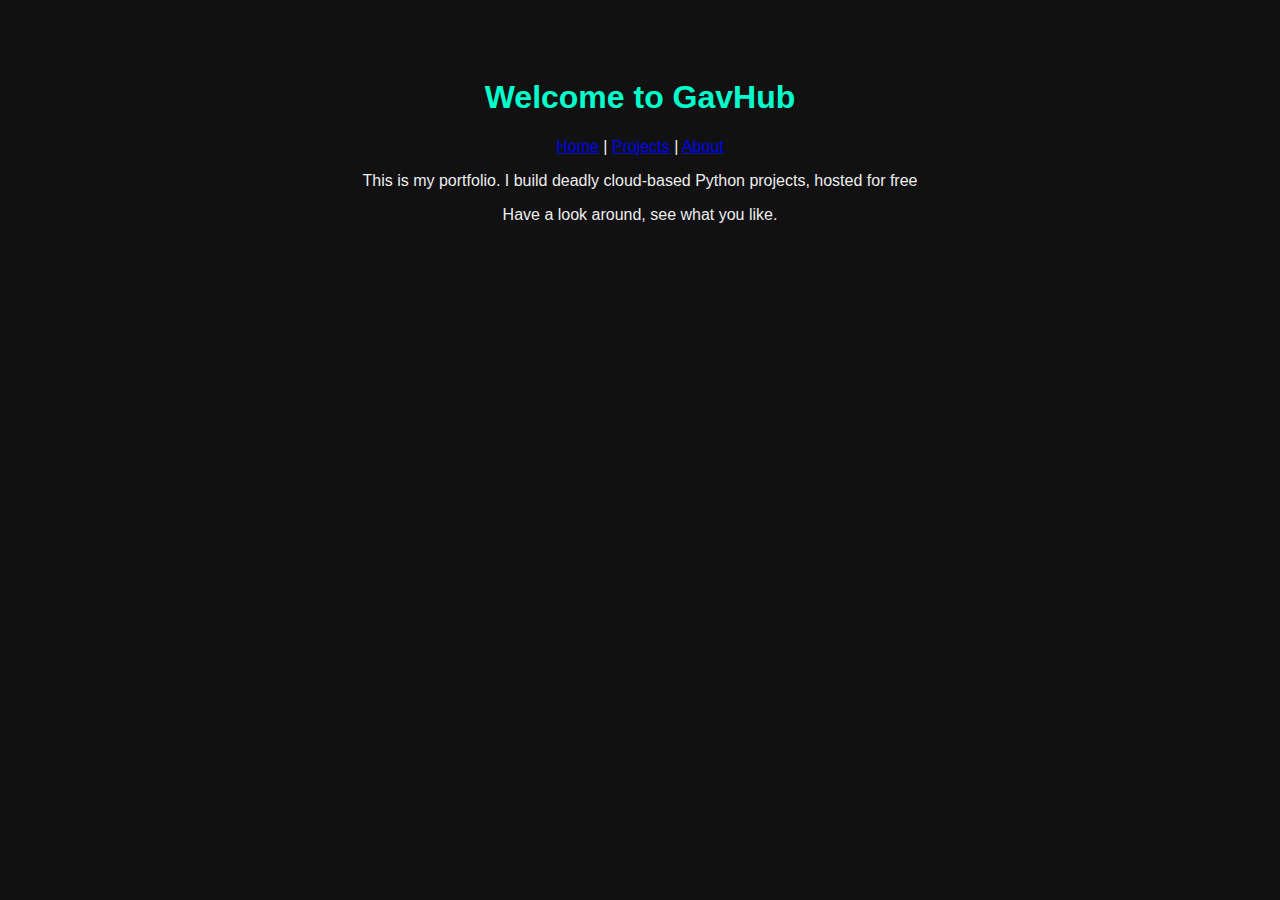
<file: index.html>
<!DOCTYPE html>
<html>
    <!-- Force redeploy -->

    <head>
        <title>
            GavHub
        </title>
        <link rel="stylesheet" href="style.css">
    </head>
    <body>
        <header>
            <h1>
                Welcome to GavHub
            </h1>
            <nav>
                <a href="index.html">Home</a> |
                <a href="projects.html">Projects</a> |
                <a href="about.html">About</a>
            </nav>
        </header>

        <main>
            <p>
                This is my portfolio. I build deadly cloud-based Python projects, hosted for free
            </p>
            <p>
                Have a look around, see what you like.
            </p>
        </main>
    </body>
</html>
</file>
<file: style.css>
body {
    background-color: #111;
    color: #eee;
    font-family: Arial, Helvetica, sans-serif;
    text-align: center;
    padding-top: 50px;
}

h1 {
    color: #00ffcc;
}
</file>
